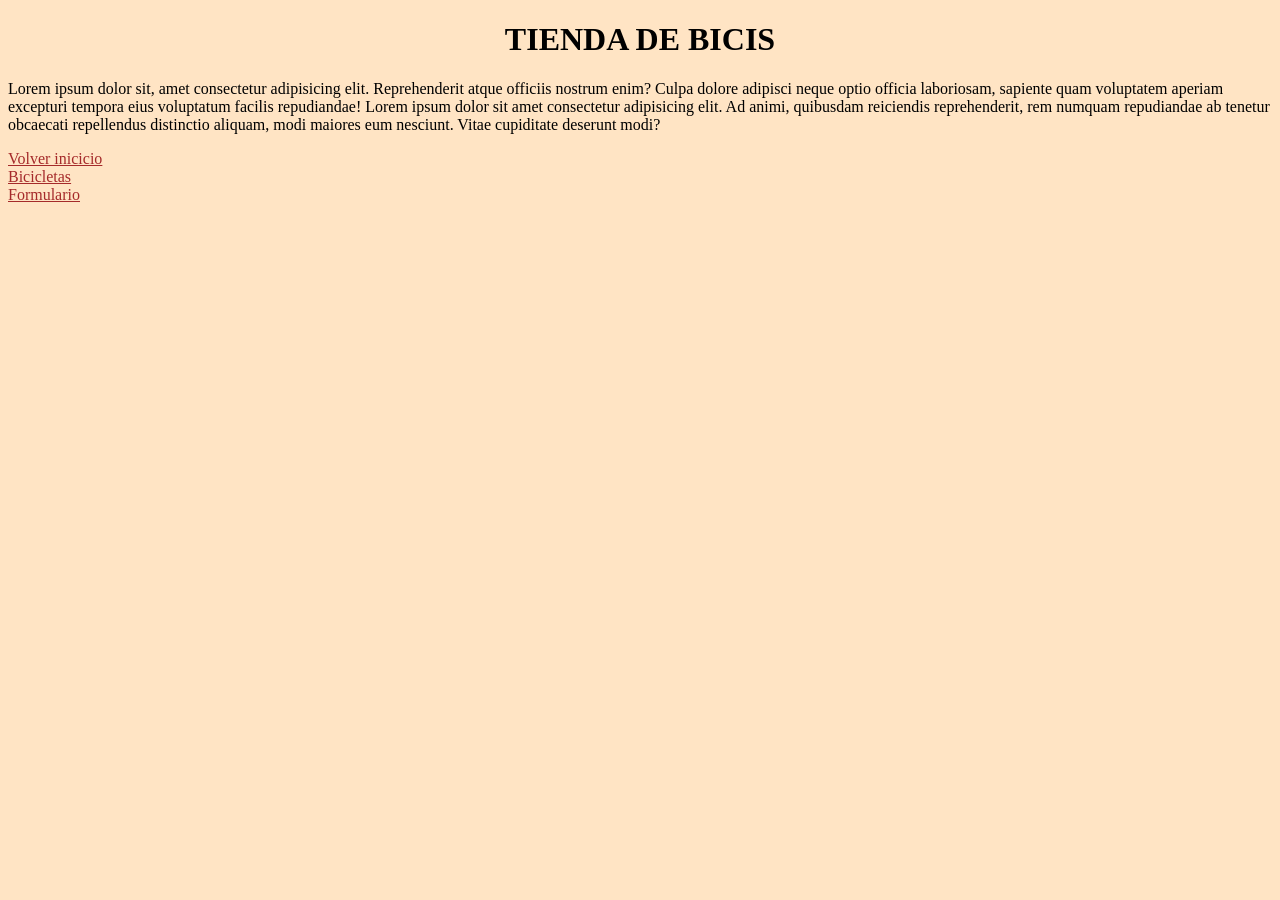
<file: APUNTES-SEGUNDO-ASIR/MARCAS/pag_web_practica/index.html>
<!DOCTYPE html>
<html lang="en">
<head>
    <meta charset="UTF-8">
    <meta name="viewport" content="width=device-width, initial-scale=1.0">
    <title>Document</title>
    <link rel="stylesheet" href="estilo.css">
</head>
<body>
    <h1>TIENDA DE BICIS</h1>
<p>Lorem ipsum dolor sit, amet consectetur adipisicing elit. Reprehenderit atque officiis nostrum enim? Culpa dolore adipisci neque optio officia laboriosam, sapiente quam voluptatem aperiam excepturi tempora eius voluptatum facilis repudiandae! Lorem ipsum dolor sit amet consectetur adipisicing elit. Ad animi, quibusdam reiciendis reprehenderit, rem numquam repudiandae ab tenetur obcaecati repellendus distinctio aliquam, modi maiores eum nesciunt. Vitae cupiditate deserunt modi?</p>


<a href="index.html">Volver inicicio</a>
<br>
<a href="bicis.html">Bicicletas</a>
<br>
<a href="formulario.html">Formulario</a>

</body>
</html>
</file>
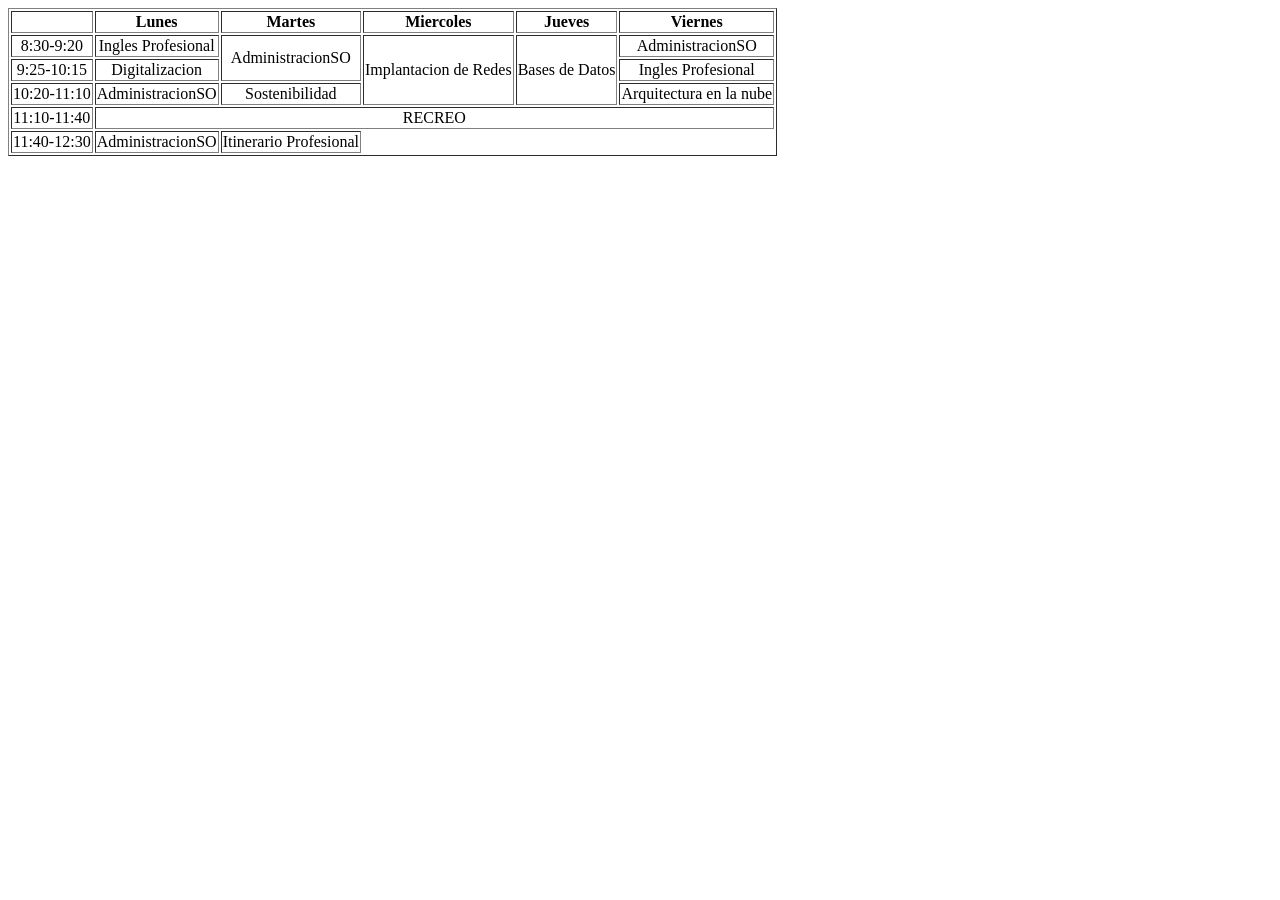
<file: APUNTES-SEGUNDO-ASIR/MARCAS/horario/horario.html>
<!DOCTYPE html>
<html lang="en">
<head>
    <meta charset="UTF-8">
    <meta name="viewport" content="width=>, initial-scale=1.0">
    <title>Document</title>
</head>
<body>
    <table border="1". style="text-align: center;">
        <th></th>
        <th>Lunes</th>
        <th>Martes</th>
        <th>Miercoles</th>
        <th>Jueves</th>
        <th>Viernes</th>

        <tr>
            <td>8:30-9:20</td>
            <td>Ingles Profesional</td>
            <td rowspan="2">AdministracionSO</td>
            <td rowspan="3">Implantacion de Redes</td>
            <td rowspan="3">Bases de Datos</td>
            <td>AdministracionSO</td>
        </tr>
        
        <tr>
            <td>9:25-10:15</td>
            <td>Digitalizacion</td>
            <td>Ingles Profesional</td>
        </tr>
        <tr>
            <td>10:20-11:10</td>
            <td>AdministracionSO</td>
            <td>Sostenibilidad</td>
            <td>Arquitectura en la nube</td>
        </tr>
        <tr>
            <td>11:10-11:40</td>
            <td colspan="5">RECREO</td>
        </tr>
        <tr>
            <td>11:40-12:30</td>
            <td>AdministracionSO</td>
            <td>Itinerario Profesional</td>
            
        </tr>





    </table>
</body>
</html>
</file>
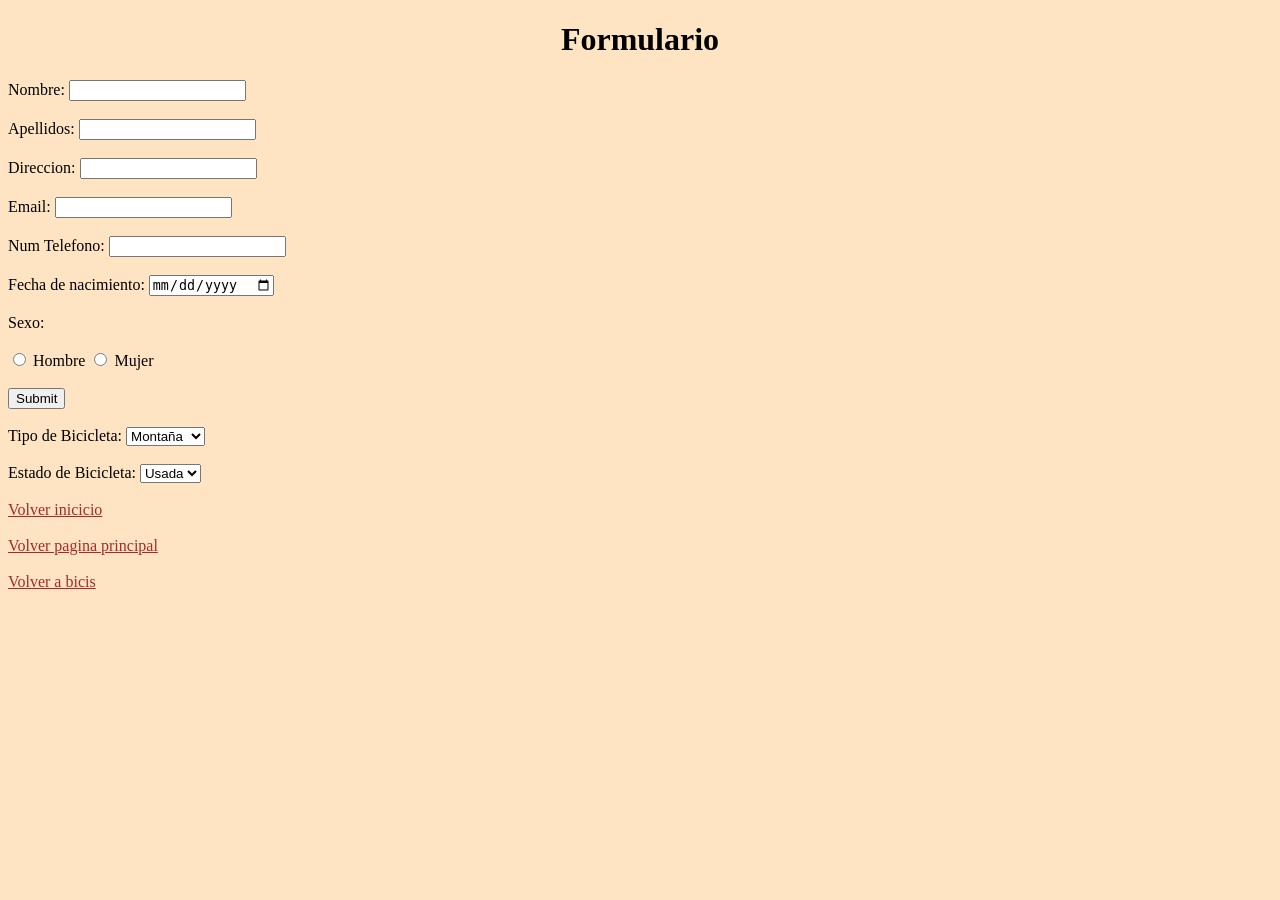
<file: APUNTES-SEGUNDO-ASIR/MARCAS/pag_web_practica/formulario.html>
<!DOCTYPE html>
<html lang="en">
<head>
    <meta charset="UTF-8">
    <meta name="viewport" content="width=, initial-scale=1.0">
    <title>Document</title>
    <link rel="stylesheet" href="estilo.css">
</head>
<body>
    <h1>Formulario</h1>
<form>
    
    <label for="nombre">Nombre:</label>
    <input type="text" id="nombre" name="nombre"><br><br>
    <label for="apellidos">Apellidos:</label>
    <input type="text" id="apellidos" name="apellidos"><br><br>
    <label for="direccion">Direccion:</label>
    <input type="text" id="direccion" name="direccion"><br><br>
    <label for="email">Email:</label>
    <input type="email" id="email" name="email"><br><br>
    <label for="numero">Num Telefono:</label>
    <input type="tel" id="telf" name="telf"><br><br>
    <label for="fecha">Fecha de nacimiento:</label>
    <input type="date" id="fecha" name="fecha"><br><br>
    <label for="sexo">Sexo:</label><br><br>
    <input type="radio" id="sexo" name="sexo">
    <label for="hombre">Hombre</label>
    <input type="radio" id="sexo" name="sexo">
    <label for="mujer">Mujer</label><br><br>
    <input type="submit" value="Submit"><br><br>
    <label for="tipo">Tipo de Bicicleta:</label>
    <select>
        <option value="montaña">Montaña</option>
        <option value="carretera">Carretera</option>
    </select><br><br>
    <label for="estado">Estado de Bicicleta:</label>
    <select>
        <option value="usada">Usada</option>
        <option value="">Nueva</option>
    </select><br><br>
</form>

<a href="formulario.html">Volver inicicio</a><br><br>

<a href="index.html">Volver pagina principal</a><br><br>

<a href="bicis.html">Volver a bicis</a>

</body>
</html>
</file>
<file: APUNTES-SEGUNDO-ASIR/MARCAS/pag_web_practica/estilo.css>
body {

background-color: bisque;

}


h1 {

text-align: center;

}

a {

color: brown;

}
</file>
